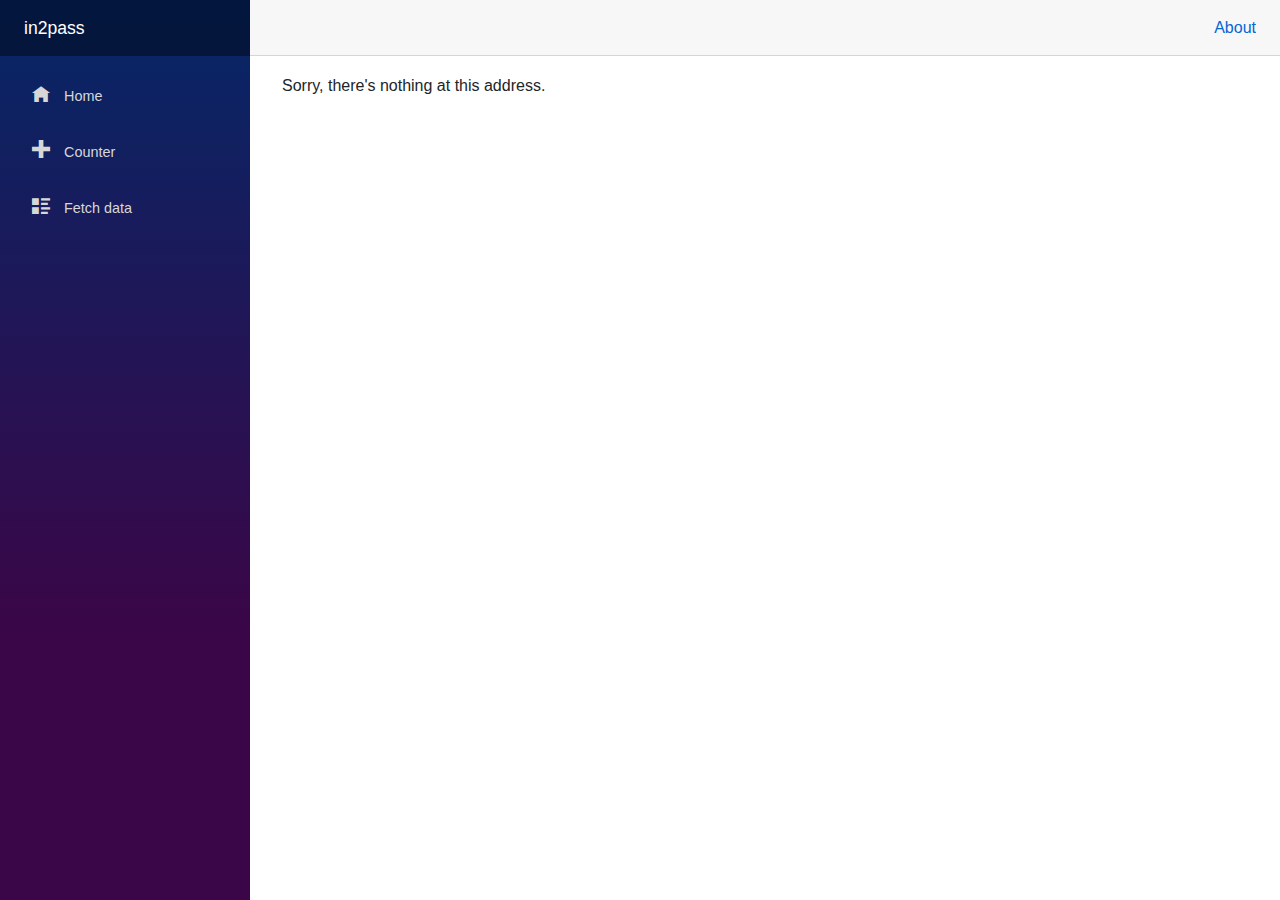
<file: index.html>
<!DOCTYPE html>
<html>

<head>
    <meta charset="utf-8" />
    <meta name="viewport" content="width=device-width, initial-scale=1.0, maximum-scale=1.0, user-scalable=no" />
    <title>in2pass</title>
    <base href="/" />
    <link href="css/bootstrap/bootstrap.min.css" rel="stylesheet" />
    <link href="css/app.css" rel="stylesheet" />
    <link href="in2pass.styles.css" rel="stylesheet" />
    <link href="manifest.json" rel="manifest" />
    <link rel="apple-touch-icon" sizes="512x512" href="icon-512.png" />
</head>

<body>
    <div id="app">Loading...</div>

    <div id="blazor-error-ui">
        An unhandled error has occurred.
        <a href="" class="reload">Reload</a>
        <a class="dismiss">🗙</a>
    </div>
    <script src="_framework/blazor.webassembly.js"></script>
    <script>navigator.serviceWorker.register('service-worker.js');</script>
</body>

</html>
</file>
<file: in2pass.styles.css>
/* /Shared/MainLayout.razor.rz.scp.css */
.page[b-vi3addudta] {
    position: relative;
    display: flex;
    flex-direction: column;
}

.main[b-vi3addudta] {
    flex: 1;
}

.sidebar[b-vi3addudta] {
    background-image: linear-gradient(180deg, rgb(5, 39, 103) 0%, #3a0647 70%);
}

.top-row[b-vi3addudta] {
    background-color: #f7f7f7;
    border-bottom: 1px solid #d6d5d5;
    justify-content: flex-end;
    height: 3.5rem;
    display: flex;
    align-items: center;
}

    .top-row[b-vi3addudta]  a, .top-row .btn-link[b-vi3addudta] {
        white-space: nowrap;
        margin-left: 1.5rem;
    }

    .top-row a:first-child[b-vi3addudta] {
        overflow: hidden;
        text-overflow: ellipsis;
    }

@media (max-width: 640.98px) {
    .top-row:not(.auth)[b-vi3addudta] {
        display: none;
    }

    .top-row.auth[b-vi3addudta] {
        justify-content: space-between;
    }

    .top-row a[b-vi3addudta], .top-row .btn-link[b-vi3addudta] {
        margin-left: 0;
    }
}

@media (min-width: 641px) {
    .page[b-vi3addudta] {
        flex-direction: row;
    }

    .sidebar[b-vi3addudta] {
        width: 250px;
        height: 100vh;
        position: sticky;
        top: 0;
    }

    .top-row[b-vi3addudta] {
        position: sticky;
        top: 0;
        z-index: 1;
    }

    .main > div[b-vi3addudta] {
        padding-left: 2rem !important;
        padding-right: 1.5rem !important;
    }
}
/* /Shared/NavMenu.razor.rz.scp.css */
.navbar-toggler[b-vl73n8sows] {
    background-color: rgba(255, 255, 255, 0.1);
}

.top-row[b-vl73n8sows] {
    height: 3.5rem;
    background-color: rgba(0,0,0,0.4);
}

.navbar-brand[b-vl73n8sows] {
    font-size: 1.1rem;
}

.oi[b-vl73n8sows] {
    width: 2rem;
    font-size: 1.1rem;
    vertical-align: text-top;
    top: -2px;
}

.nav-item[b-vl73n8sows] {
    font-size: 0.9rem;
    padding-bottom: 0.5rem;
}

    .nav-item:first-of-type[b-vl73n8sows] {
        padding-top: 1rem;
    }

    .nav-item:last-of-type[b-vl73n8sows] {
        padding-bottom: 1rem;
    }

    .nav-item[b-vl73n8sows]  a {
        color: #d7d7d7;
        border-radius: 4px;
        height: 3rem;
        display: flex;
        align-items: center;
        line-height: 3rem;
    }

.nav-item[b-vl73n8sows]  a.active {
    background-color: rgba(255,255,255,0.25);
    color: white;
}

.nav-item[b-vl73n8sows]  a:hover {
    background-color: rgba(255,255,255,0.1);
    color: white;
}

@media (min-width: 641px) {
    .navbar-toggler[b-vl73n8sows] {
        display: none;
    }

    .collapse[b-vl73n8sows] {
        /* Never collapse the sidebar for wide screens */
        display: block;
    }
}
</file>
<file: css/app.css>
@import url('open-iconic/font/css/open-iconic-bootstrap.min.css');

html, body {
    font-family: 'Helvetica Neue', Helvetica, Arial, sans-serif;
}

a, .btn-link {
    color: #0366d6;
}

.btn-primary {
    color: #fff;
    background-color: #1b6ec2;
    border-color: #1861ac;
}

.content {
    padding-top: 1.1rem;
}

.valid.modified:not([type=checkbox]) {
    outline: 1px solid #26b050;
}

.invalid {
    outline: 1px solid red;
}

.validation-message {
    color: red;
}

#blazor-error-ui {
    background: lightyellow;
    bottom: 0;
    box-shadow: 0 -1px 2px rgba(0, 0, 0, 0.2);
    display: none;
    left: 0;
    padding: 0.6rem 1.25rem 0.7rem 1.25rem;
    position: fixed;
    width: 100%;
    z-index: 1000;
}

    #blazor-error-ui .dismiss {
        cursor: pointer;
        position: absolute;
        right: 0.75rem;
        top: 0.5rem;
    }
</file>
